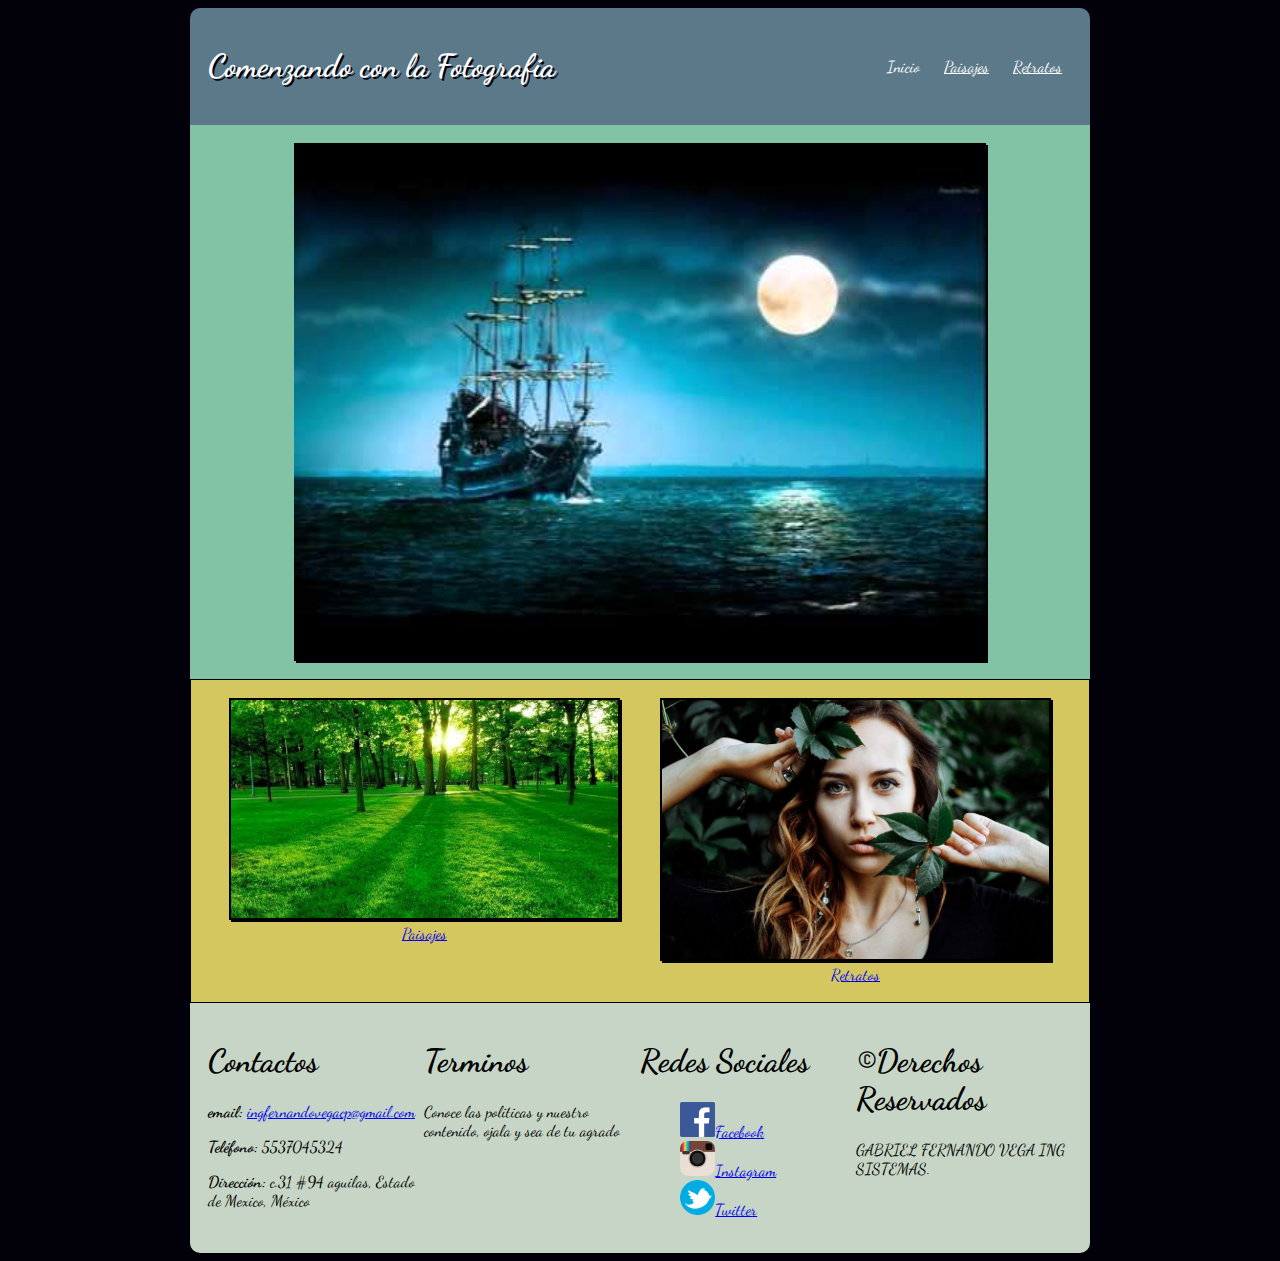
<file: index.html>
<!DOCTYPE html>
<html>
<head>
	<meta charset="utf-8">
	<meta name="viewport" content="width=device-width,initial_scale=1.0,user-scalable=no">
	<title>Comenzando con la Fotografia</title>
	<link rel="stylesheet" href="css/estilos.css">
	<link href="https://fonts.googleapis.com/css?family=Dancing+Script" rel="stylesheet">
</head>
<body>
	<div id="contenido">
		<header id="cabecera">
			<div class="contenedor">
				<div>
					<h1>Comenzando con la Fotografia</h1>
				</div>
				<div>
	          <ul id="nav">
	            <li>
	              <a class="active" href="index.html">Inicio</a>
	            </li>
	            <li>
	              <a href="paisajes.html">Paisajes</a>
	            <li>
	                <a href="retratos.html">Retratos</a>
	            </li>
	          </ul>
				</div>
			</div>
		</header>
		<section id="primera">
			<div class="contenedor">
				<img src="images/img_central.jpg" alt="Imagen Central">
			</div>
		</section>
		<section id="segunda">
			<div class="contenedor">
				<div>
					<img id="imgI" src="images/imgs_izquierda.jpg" alt="Imagen Secundaria 1">
	        <a href="paisajes.html">Paisajes</a>
				</div>
				<div>
					<img id="imgD" src="images/imgs_derecha.jpg" alt="Imagen Secundaria 2">
	        <a href="retratos.html">Retratos</a>
				</div>
			</div>
		</section>
		<footer>
			<div class="contenedor">
				<div>
					<h1>Contactos</h1>
					<p><strong>email: </strong><a href="ingfernandovegacp@gmail.com">ingfernandovegacp@gmail.com</a></p>
		      <p><strong>Teléfono: </strong>5537045324</p>
		      <p><strong>Dirección: </strong>c.31 #94 aguilas, Estado de Mexico, México</p>
				</div>
				<div>
					<h1>Terminos</h1>
          <p>Conoce las politicas y nuestro contenido, ojala y sea de tu agrado</p>
				</div>
				<div>
					<h1>Redes Sociales</h1>
					<ul id=social>
						<li>
            	<img src="images/facebook.png" width="20%" href="https://www.facebook.com/" ><a href="https://www.facebook.com/">Facebook</a>
          	</li>
          	<li>
            	<img src="images/instragram.png" width="20%"><a href="https://www.instagram.com">Instagram</a>
          	</li>
          	<li>
            	<img src="images/twitter.png" width="20%"><a href="https://www.twitter.com">Twitter</a>
          	</li>
					</ul>
				</div>
				<div>
					<h1>&copy;Derechos Reservados</h1>
          <p>GABRIEL FERNANDO VEGA ING SISTEMAS.</p>
				</div>
			</div>
		</footer>
	</div>
</body>
</html>
</file>
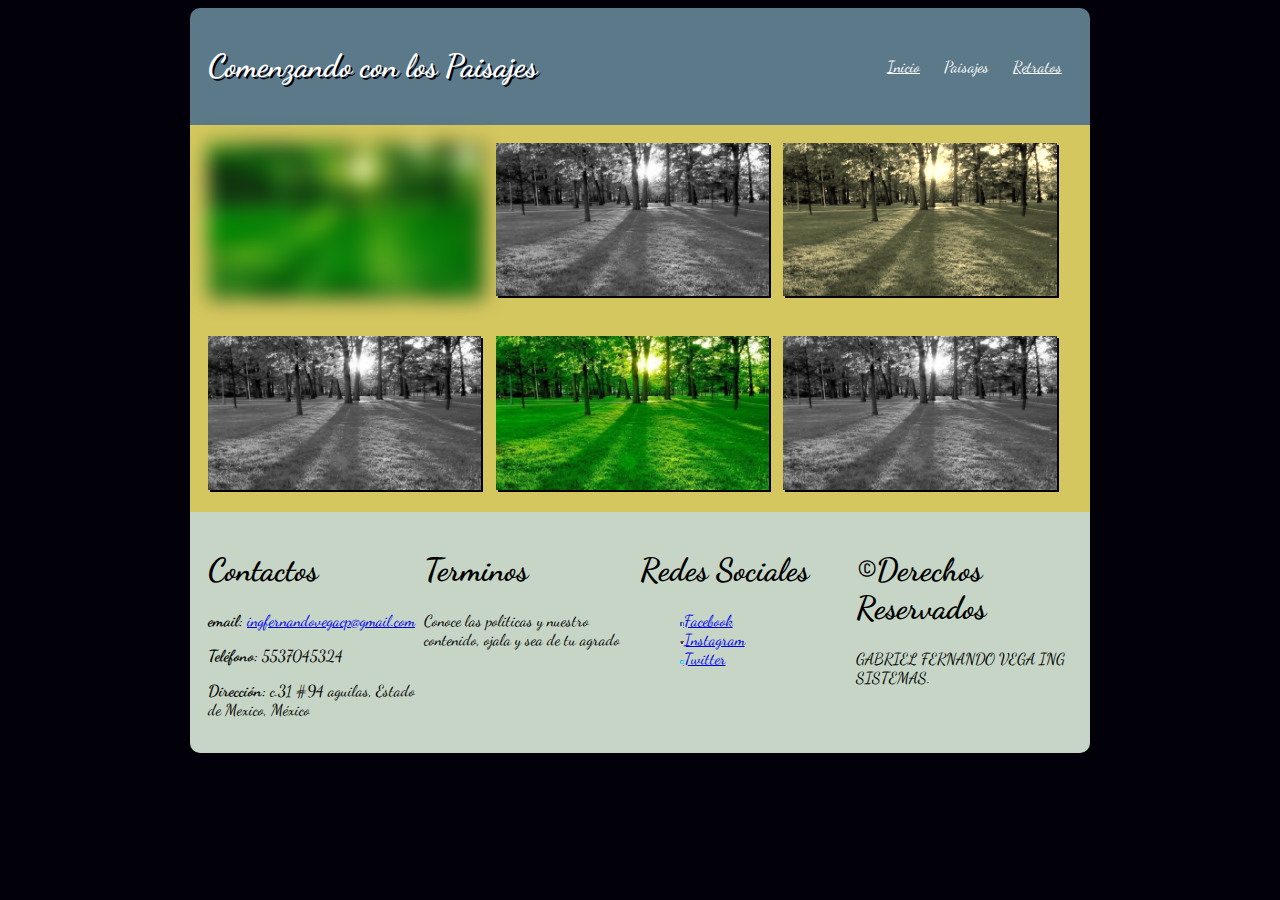
<file: paisajes.html>
<!DOCTYPE html>
<html>
<head>
    <meta charset="utf-8">
    <meta name="viewport" content="width=device-width,initial_scale=1.0,user-scalable=no">
    <title>Comenzando con los Paisajes</title>
    <link rel="stylesheet" href="css/estilos.css">
    <link href="https://fonts.googleapis.com/css?family=Dancing+Script" rel="stylesheet">
</head>
<body>
	<div id="contenido">
		<header id="cabecera">
			<div class="contenedor">
				<div>
					<h1>Comenzando con los Paisajes</h1>
				</div>
				<div>
	          <ul id="nav">
	            <li>
	              <a href="index.html">Inicio</a>
	            </li>
	            <li>
	              <a class="active" href="paisajes.html">Paisajes</a>
	            <li>
	                <a href="retratos.html">Retratos</a>
	            </li>
	          </ul>
				</div>
			</div>
		</header>
    <section id="galeria">
      <div class="contenedor">
        <div>
          <img class="images1" src="images/imgs_izquierda.jpg" alt="Imagen 1">
        </div>
        <div>
          <img class="images2" src="images/imgs_izquierda.jpg" alt="Imagen 1">
        </div>
        <div>
          <img class="images3" src="images/imgs_izquierda.jpg" alt="Imagen 1">
        </div>
      </div>
      <div class="contenedor">
        <div>
          <img class="images4" src="images/imgs_izquierda.jpg" alt="Imagen 1">
        </div>
        <div>
          <img class="images5" src="images/imgs_izquierda.jpg" alt="Imagen 1">
        </div>
        <div>
          <img class="images6" src="images/imgs_izquierda.jpg" alt="Imagen 1">
        </div>
      </div>
    </section>
    <footer>
      <div class="contenedor">
        <div>
          <h1>Contactos</h1>
          <p><strong>email: </strong><a href="ingfernandovegacp@gmail.com">ingfernandovegacp@gmail.com</a></p>
          <p><strong>Teléfono: </strong>5537045324</p>
          <p><strong>Dirección: </strong>c.31 #94 aguilas, Estado de Mexico, México</p>
        </div>
        <div>
          <h1>Terminos</h1>
          <p>Conoce las politicas y nuestro contenido, ojala y sea de tu agrado</p>
        </div>
        <div>
          <h1>Redes Sociales</h1>
          <ul id=social>
            <li>
              <img src="images/facebook.png" width="2%"><a href="https://www.facebook.com/">Facebook</a>
            </li>
            <li>
              <img src="images/instragram.png" width="2%"><a href="https://www.instragam.com">Instagram</a>
            </li>
            <li>
              <img src="images/twitter.png" width="2%"><a href="https://www.twitter.com">Twitter</a>
            </li>
          </ul>
        </div>
        <div>
          <h1>&copy;Derechos Reservados</h1>
          <p>GABRIEL FERNANDO VEGA ING SISTEMAS.</p>
        </div>
      </div>
    </footer>
  </div>
</body>
</html>
</file>
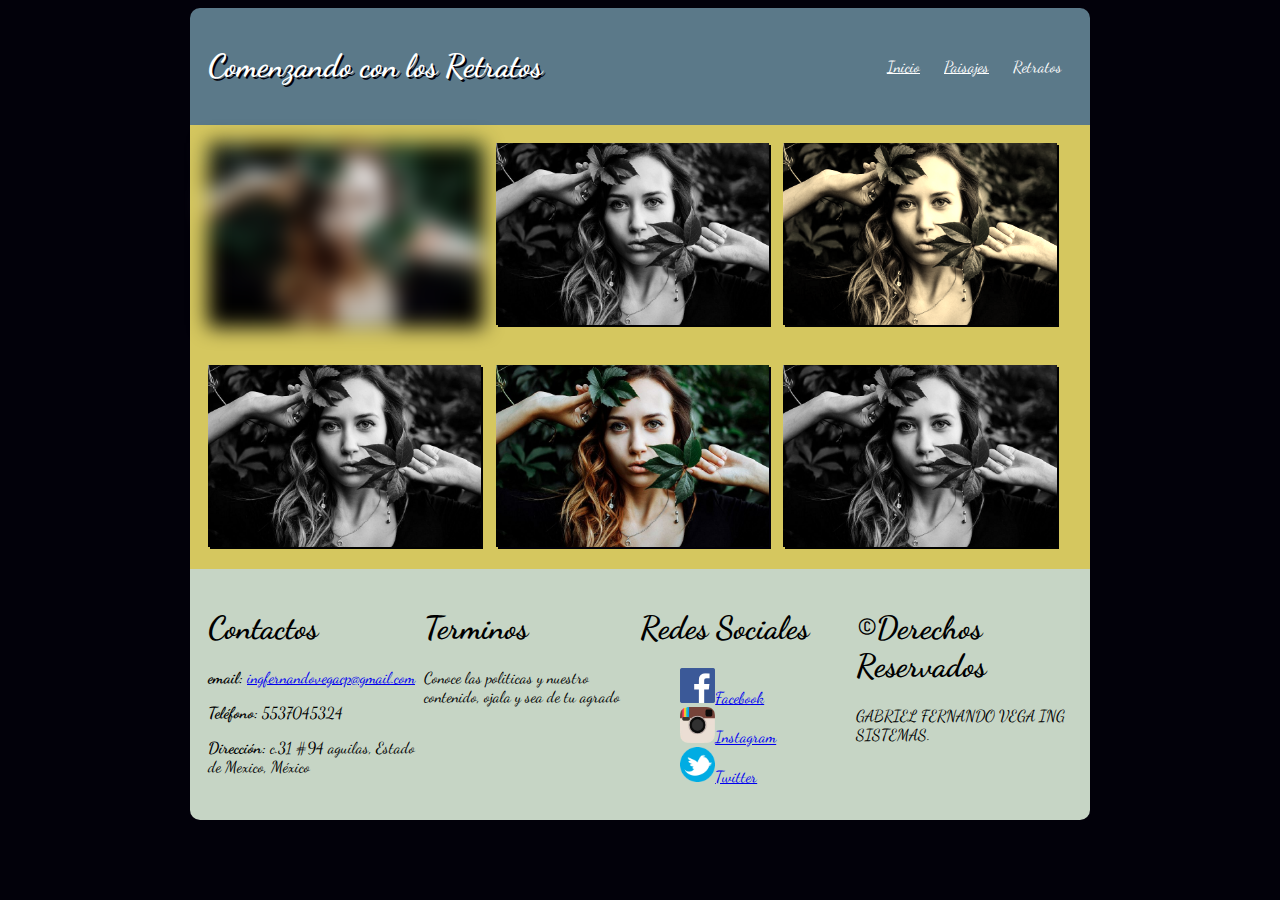
<file: retratos.html>
<!DOCTYPE html>
<html>
<head>
	<meta charset="utf-8">
	<meta name="viewport" content="width=device-width,initial_scale=1.0,user-scalable=no">
	<title>Comenzando con los Retratos</title>
	<link rel="stylesheet" href="css/estilos.css">
	<link href="https://fonts.googleapis.com/css?family=Dancing+Script" rel="stylesheet">
</head>
<body>
	<div id="contenido">
		<header id="cabecera">
			<div class="contenedor">
				<div>
					<h1>Comenzando con los Retratos</h1>
				</div>
				<div>
	          <ul id="nav">
	            <li>
	              <a href="index.html">Inicio</a>
	            </li>
	            <li>
	              <a href="paisajes.html">Paisajes</a>
	            <li>
	                <a class="active" href="retratos.html">Retratos</a>
	            </li>
	          </ul>
				</div>
			</div>
		</header>
    <section id="galeria">
      <div class="contenedor">
        <div>
          <img class="images1" src="images/imgs_derecha.jpg" alt="Imagen 1">
        </div>
        <div>
          <img class="images2" src="images/imgs_derecha.jpg" alt="Imagen 1">
        </div>
        <div>
          <img class="images3" src="images/imgs_derecha.jpg" alt="Imagen 1">
        </div>
      </div>
      <div class="contenedor">
        <div>
          <img class="images4" src="images/imgs_derecha.jpg" alt="Imagen 1">
        </div>
        <div>
          <img class="images5" src="images/imgs_derecha.jpg" alt="Imagen 1">
        </div>
        <div>
          <img class="images6" src="images/imgs_derecha.jpg" alt="Imagen 1">
        </div>
      </div>
    </section>
    <footer>
      <div class="contenedor">
        <div>
          <h1>Contactos</h1>
          <p><strong>email: </strong><a href="ingfernandovegacp@gmail.com">ingfernandovegacp@gmail.com</a></p>
          <p><strong>Teléfono: </strong>5537045324</p>
          <p><strong>Dirección: </strong>c.31 #94 aguilas, Estado de Mexico, México</p>
        </div>
        <div>
          <h1>Terminos</h1>
          <p>Conoce las politicas y nuestro contenido, ojala y sea de tu agrado</p>
        </div>
        <div>
          <h1>Redes Sociales</h1>
          <ul id=social>
            <li>
              <img src="images/facebook.png" width="20%"><a href="https://www.facebook.com/">Facebook</a>
            </li>
            <li>
              <img src="images/instragram.png" width="20%"><a href="https://www.instragam.com">Instagram</a>
            </li>
            <li>
              <img src="images/twitter.png" width="20%"><a href="https://www.twitter.com">Twitter</a>
            </li>
          </ul>
        </div>
        <div>
          <h1>&copy;Derechos Reservados</h1>
          <p>GABRIEL FERNANDO VEGA ING SISTEMAS.</p>
        </div>
      </div>
    </footer>
  </div>
</body>
</html>
</file>
<file: css/estilos.css>
body {
	background-color: #02010a;
  font-family: 'Dancing Script';
}
#contenido {
	max-width: 900px;
  margin: auto;
	display: flex;
	flex-direction: column;
	position:relative;
	animation:animatebottom 0.5s;
}
@keyframes animatebottom{
	from{
		margin-top:150%;
	}
	to{
		margin-top:-5%;
	}
}
.contenedor {
	display: flex;
	flex-direction: row;
	padding: 2%;
}
#cabecera {
	background-color: #5b7989;
	color: white;
  border-radius: 10px 10px 0px 0px;.
}
#cabecera .contenedor > div {
	width: 50%;
	margin: auto;
}
#cabecera .contenedor > div > h1 {
	text-shadow: 2px 2px #02010a;
}
#nav {
	text-align: right;
}
#nav li{
	display: inline;
}
#nav a{
	color: white;
  padding: 10px;
}
#nav li a.active {
  text-decoration: none;
}
#primera {
	background-color: #82c3a6;
}
#primera .contenedor > div {
	width: 100%;
}
#primera img{
  display: block;
  margin: auto;
  width: 80%;
  box-shadow: 2px 2px #02010a;
}
#segunda {
	background-color: #d5c75f;
	border: 1px solid;
}
#segunda .contenedor > div {
	text-align: center;
	width: 50%;
}
#segunda .contenedor > div > img{
	width: 90%;
  box-shadow: 2px 2px #02010a;
	border: 2px solid;
}
#img1:hover{
  transform: rotate(10deg);
  box-shadow: 2px 2px  #82c3a6;
  border: 2px solid #82c3a6;
}
#img2:hover{
  transform: translate(20px,-5px);
  box-shadow: 2px 2px  #82c3a6;
  border: 2px solid #82c3a6;
}
footer {
	background-color: #c6d5c5;
  border-radius: 0px 0px 10px 10px;
}
footer .contenedor > div {
	text-align: left;
	width: 25%;
}
#social{
	list-style-type: none;
}
#galeria{
	background-color: #d5c75f;
}
#galeria .contenedor > div {
	width: 33.3%;
}
#galeria .contenedor > div > img{
	width: 95%;
  box-shadow: 2px 2px #02010a;
}
.images1{
	-webkit-filter:blur(10px);
	filter: blur(10px);
}
.images2{
	-webkit-filter:grayscale(100%);
	filter: grayscale(100%);
}
.images4{
	-webkit-filter:grayscale(100%);
	filter: grayscale(100%);
}
.images6{
	-webkit-filter:grayscale(100%);
	filter: grayscale(100%);
}
.images3{
	-webkit-filter:sepia(90%);
	filter: sepia(90%);
}
@media (max-width: 900px){
.contenedor {
		display: flex;
		flex-direction: column;
		padding: 2%;
}
#cabecera .contenedor > div {
		width: 100%;
		text-align: center;
		margin: auto;
}
#nav {
		text-align: center;
}
#primera img{
  display: block;
  margin: auto;
  width: 90%;
  box-shadow: 2px 2px #02010a;
}
#segunda .contenedor > div {
	text-align: center;
	width: 100%;
}
footer .contenedor > div {
	text-align: left;
	width: 100%;
}
#galeria .contenedor > div {
	width: 95%;
	padding: 2%;
}
#galeria .contenedor > div > img{
	width: 90%;
	display: block;
	margin: auto;
}
</file>
